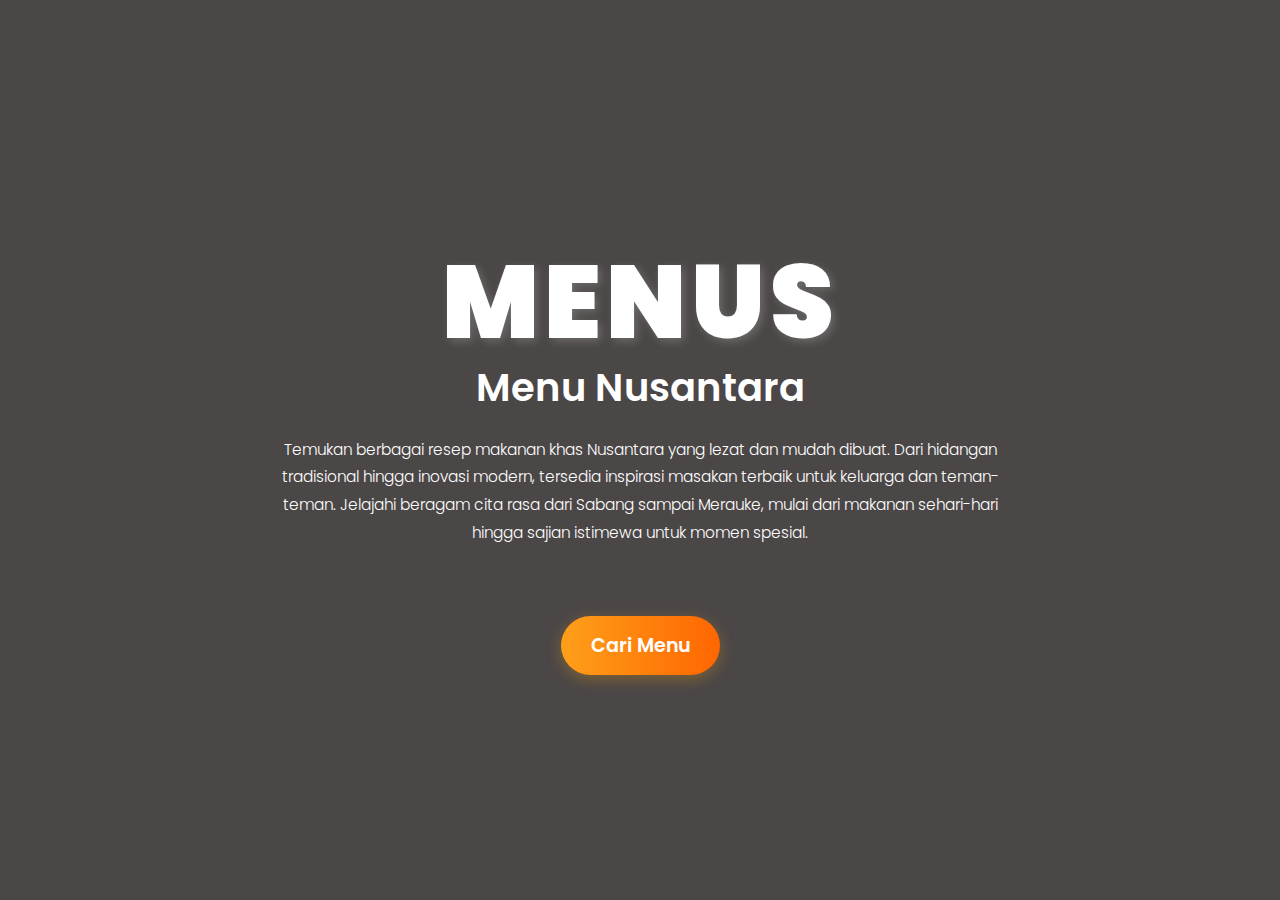
<file: index.html>
<!DOCTYPE html>
<html lang="id">
<head>
    <meta charset="UTF-8">
    <meta name="viewport" content="width=device-width, initial-scale=1.0">
    <title>MENUS - Menu Nusantara</title>
    <link rel="stylesheet" href="styles.css">
</head>
<body>
    <div class="hero">
        
        <h1>MENUS</h1>
        <h3>Menu Nusantara</h3>
        <p>Temukan berbagai resep makanan khas Nusantara yang lezat dan mudah dibuat. Dari hidangan tradisional hingga inovasi modern, tersedia inspirasi masakan terbaik untuk keluarga dan teman-teman. Jelajahi beragam cita rasa dari Sabang sampai Merauke, mulai dari makanan sehari-hari hingga sajian istimewa untuk momen spesial.</p>
        <a href="carimenu.html" class="btn">Cari Menu</a>
    </div>
</body>
</html>
</file>
<file: styles.css>
@import url('https://fonts.googleapis.com/css2?family=Poppins:wght@300;600;900&display=swap');

* {
    margin: 0;
    padding: 0;
    box-sizing: border-box;
    font-family: 'Poppins', sans-serif;
}

body {
    display: flex;
    justify-content: center;
    align-items: center;
    height: 100vh;
    text-align: center;
    color: white;
    background:rgb(250, 237, 237);
}

.hero {
    position: relative;
    width: 100%;
    height: 100vh;
    background: url('https://tribratanews.polri.go.id/web/image/blog.post/50469/image') no-repeat center center/cover;
    display: flex;
    flex-direction: column;
    align-items: center;
    justify-content: center;
    text-align: center;
    padding: 20px;
}

.hero::before {
    content: "";
    position: absolute;
    top: 0;
    left: 0;
    width: 100%;
    height: 100%;
    background: rgba(0, 0, 0, 0.7);
}

.hero h1 {
    font-size: 8vw;
    font-weight: 900;
    text-transform: uppercase;
    letter-spacing: 5px;
    text-shadow: 3px 3px 10px rgba(255, 255, 255, 0.2);
    animation: fadeInDown 1s ease-out;
    position: relative;
}

.hero h3 {
    font-size: 3vw;
    font-weight: 600;
    margin-top: -20px;
    animation: fadeInDown 1.5s ease-out;
    position: relative;
}

.hero p {
    font-size: 1.2vw;
    font-weight: 300;
    width: 60%;
    margin: 20px auto;
    line-height: 1.8;
    animation: fadeInUp 2s ease-out;
    position: relative;
}

.btn {
    display: inline-block;
    padding: 15px 30px;
    font-size: 1.5vw;
    color: white;
    background: linear-gradient(to right, #ff9f1a, #ff6600);
    text-decoration: none;
    border-radius: 30px;
    transition: 0.3s;
    font-weight: 600;
    margin-top: 50px;
    box-shadow: 0px 4px 15px rgba(255, 165, 0, 0.3);
    animation: fadeInUp 2.5s ease-out;
    position: relative;
}

.btn:hover {
    background: linear-gradient(to right, #ff7700, #ff3300);
    transform: scale(1.1);
    box-shadow: 0px 6px 20px rgba(255, 102, 0, 0.5);
}


@keyframes fadeInDown {
    from {
        opacity: 0;
        transform: translateY(-30px);
    }
    to {
        opacity: 1;
        transform: translateY(0);
    }
}

@keyframes fadeInUp {
    from {
        opacity: 0;
        transform: translateY(30px);
    }
    to {
        opacity: 1;
        transform: translateY(0);
    }
}

body1 {
    display: flex;
    justify-content: center;
    align-items: center;
    height: 100vh;
    text-align: center;
    color: white;
    background:rgb(255, 240, 240);
    margin-top: 1000px;
}


.navbar {
    position: fixed;
    top: 0;
    width: 100%;
    background-color: #262626;
    padding: 15px;
    display: flex;
    justify-content: space-between;
    align-items: center;
    color: white;
    z-index: 1000;
}


.logo a {
    color: rgb(255, 255, 255);
    font-size: 1.8rem;
    text-decoration: none;
    font-weight: bold;
}

.search-box {
    display: flex;
    width: 40%;
}

.search-box input {
    flex: 1;
    padding: 10px;
    border: none;
    border-radius: 5px 0 0 5px;
}

.search-box button {
    padding: 10px 15px;
    border: none;
    background-color: white;
    color: #000000;
    cursor: pointer;
    border-radius: 0 5px 5px 0;
}

.results-container {
    margin-top: 700px;
    padding: 80px 20px;
    width: 100%;
    display: flex;
    flex-wrap: wrap;
    justify-content: center;
    gap: 20px;
}

.grid-container {
    
    display: grid;
    grid-template-columns: repeat(auto-fit, minmax(250px, 1fr));
    gap: 20px;
    max-width: 1200px;
    margin: auto;
}

.recipe-card {
    
    background: white;
    padding: 15px;
    display: flex;
    flex-direction: column;
    align-items: center;
    text-align: center;
    border-radius: 10px;
    box-shadow: 2px 2px 10px rgba(0, 0, 0, 0.1);
}

.recipe-title {
    margin: 10px 0;
    color: #333;
    font-size: 18px;
    font-weight: 600;
}

.recipe-image {
    width: 100%;
    height: 200px;
    object-fit: cover;
    border-radius: 10px;
}

.recipe-card button {
    background-color: #ac7149;
    color: white;
    border: none;
    padding: 8px 12px;
    cursor: pointer;
    border-radius: 5px;
    margin-top: 10px;
}


.recipe-detail {

    max-width: 800px;
    margin: 20px auto;
    padding: 20px;
    background: #fff;
    border-radius: 10px;
    box-shadow: 0px 4px 6px rgba(0, 0, 0, 0.2);
    display: flex;
    flex-direction: column; 
    align-items: center; 
    overflow: hidden; 
}

.recipe-detail h2 {
    padding-top: 50px;
    font-size: 20px;
    color: #333;
    margin-bottom: 15px;
}


.recipe-detail h2, 
.recipe-detail h3, 
.recipe-detail p {
    width: 100%;
    text-align: left;
    margin-bottom: 15px;
    line-height: 1.6;
}

.recipe-detail h3 {
    font-size: 15px;
    color: #772b0a;
    margin-top: 10px;
    text-align: left;
}

.recipe-detail p {
    font-size: 10px;
    color: #555;
    line-height: 1.6;
    text-align: left;
    background: #f9f9f9;
    padding: 10px;
    border-radius: 5px;
    box-shadow: inset 0px 2px 4px rgba(0, 0, 0, 0.05);
}
</file>
